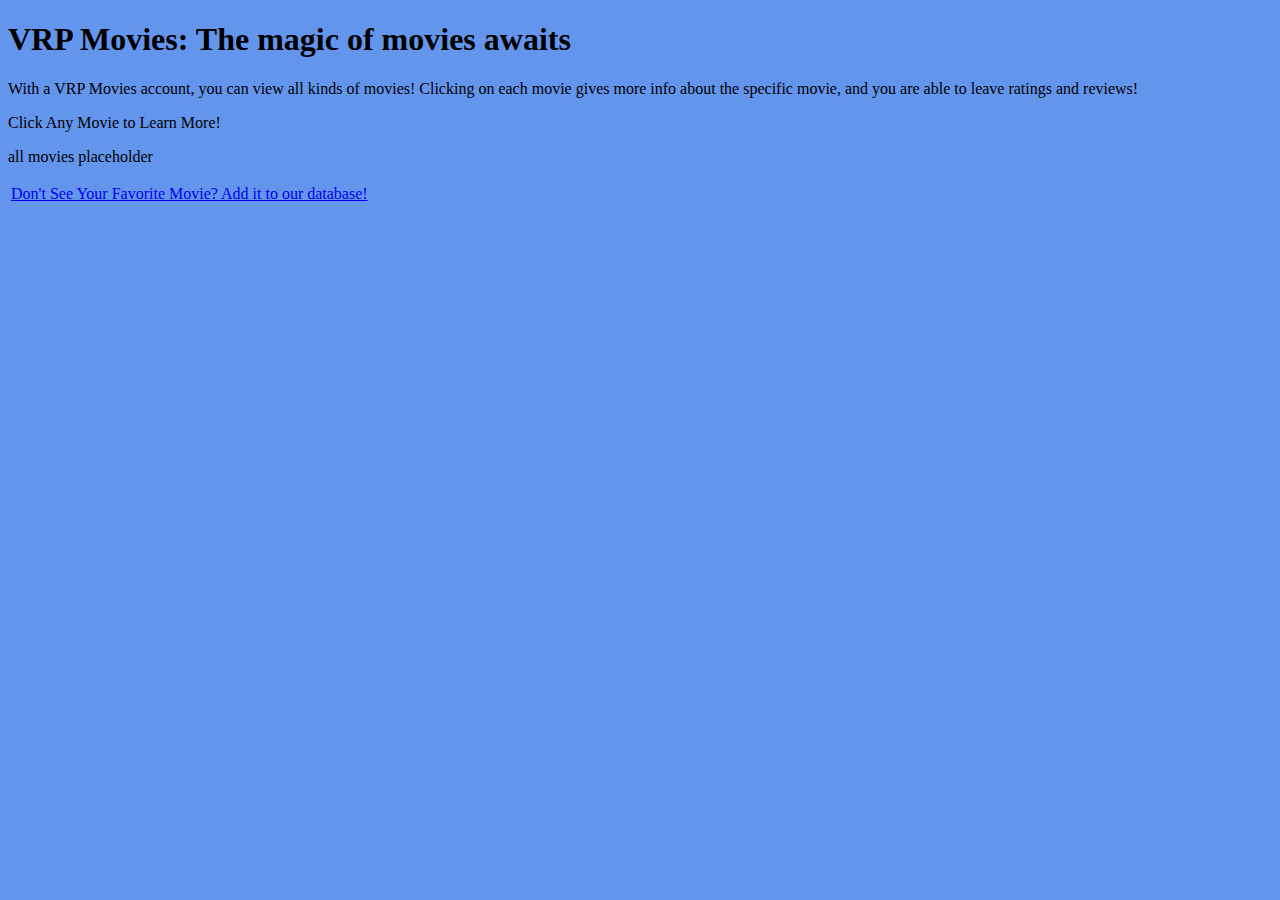
<file: MovieRatingSite/index.html>
<!DOCTYPE html>
<html>
  <head>
    <title></title> <!--need to come up with a title for the website-->
    <meta charset="utf-8">
    <link rel="stylesheet" href="style.css">
  </head>
  <body>
    <div id="intro">
    <h1> VRP Movies: The magic of movies awaits</h1>
    </div>
    <div id="about">
     <p> With a VRP Movies account, you can view all kinds of movies! Clicking on each movie
      gives more info about the specific movie, and you are able to leave ratings and reviews! </p>
      <p>Click Any Movie to Learn More!</p>
    </div>
    <div id="allmovies">
      <!--list of all movies, we can add the ability
      to sort them by name, rating, etc, and can have a search bar to search
    for actors/movies too maybe-->
    <p>all movies placeholder</p>
    </div>
    <table>
    <tr><td><a href = 'addmovie.html'>Don't See Your Favorite Movie? Add it to our database!</a></td></tr>
  </table>
  <script src="code.js"></script>
  </body>
</html>
</file>
<file: MovieRatingSite/style.css>
body{
  background-color:cornflowerblue
}
</file>
